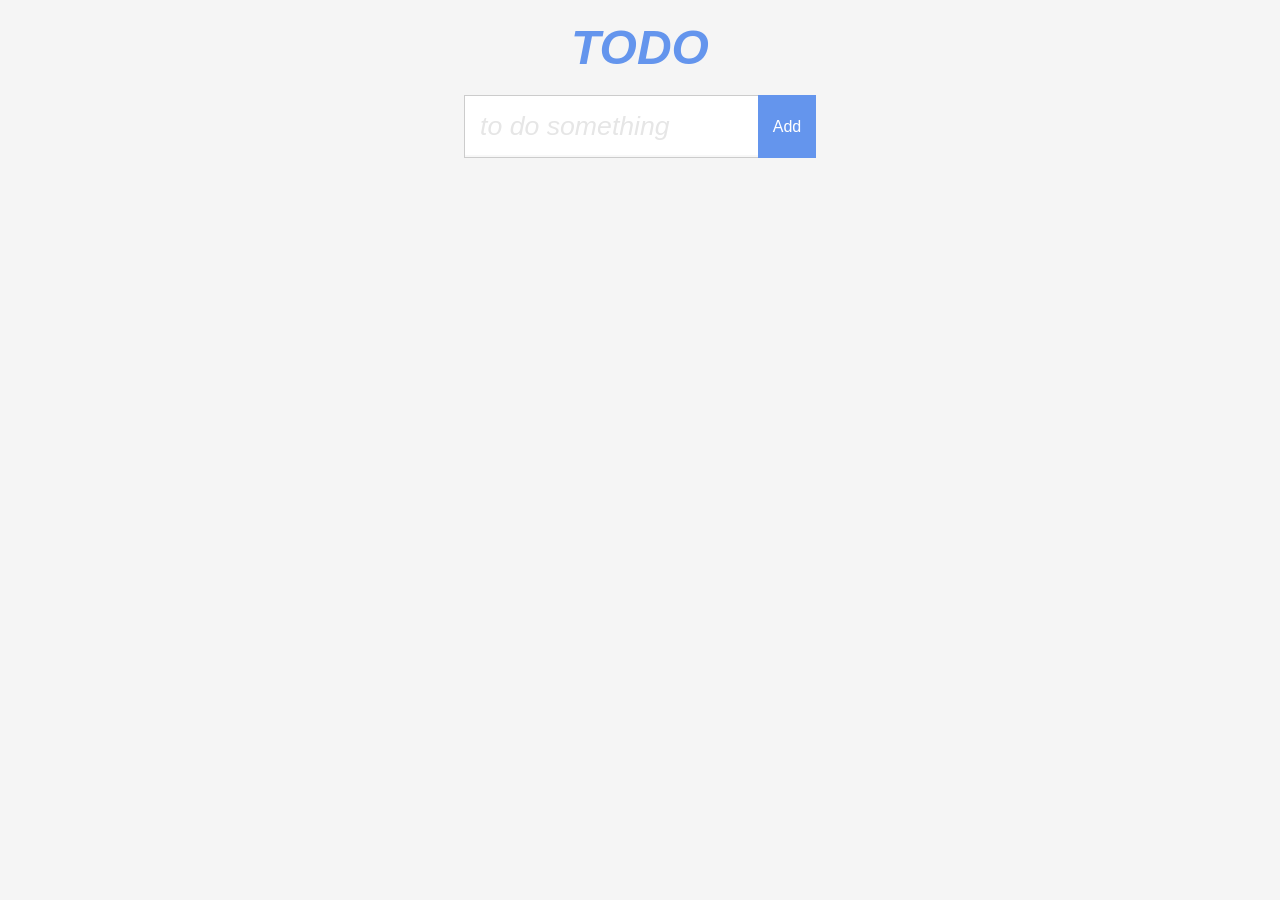
<file: index.html>
<!DOCTYPE html>
<html lang="en">
<head>
    <meta charset="UTF-8">
    <meta name="viewport"
          content="width=375, initial-scale=1.0, maximum-scale=1.0, minimum-scale=1.0, user-scalable=no">
    <title>todoList</title>
    <link rel="stylesheet" href="todo.css" type="text/css"/>
</head>
<body>
<div id="main">
    <h1>TODO</h1>
    <div id="panel">
        <div id="input">
            <label for="todo"></label>
            <input id="todo" type="text" placeholder="to do something" autofocus="autofocus" maxlength="15"/>
            <div id="add" class="todo-button">Add</div>
        </div>
        <div id="bottom">
            <span id="active">No items left</span>
            <div id="control">
                <span id="show-all" class="item-type-active">All</span>
                <span id="show-active" class="item-type">Active</span>
                <span id="show-completed" class="item-type">Completed</span>
            </div>
        </div>
        <div id="list">
            <div class="list-item" id="nothing">
                <div class="todo-item">
                    <span class="todo-text">Nothing Here</span>
                </div>
            </div>
        </div>
        <div id="do-undo">
            <button id="do" class="do">Do All</button>
            <button id="undo" class="do">Undo All</button>
        </div>
        <button id="clear">Clear All Completed</button>
    </div>
</div>
<script src="model.js"></script>
<script src="provider-localStorage.js"></script>
<script src="todo.js"></script>
</body>
</html>
</file>
<file: todo.css>
* {
    margin: 0;
    padding: 0;
}

body {
    background-color: #f5f5f5;
    font-family: Arial;
}

h1 {
    font-size: 36pt;
    text-align: center;
    font-style: italic;
    color: cornflowerblue;
    margin: 20px;
    user-select: none;
    -webkit-user-select: none;
    -moz-user-select: none;
    -ms-user-select: none;
}

input::-webkit-input-placeholder {
    font-style: italic;
    font-weight: 300;
    color: #e6e6e6;
}

#main {
    margin: auto;
    width: 352px;
}

#panel {
    /*box-shadow: 7px 5px 4px 1px rgba(0, 0, 0, 0.2),*/
    /*9px 11px 20px 0 rgba(0, 0, 0, 0.1)*/
}

#todo {
    outline-style: none;
    border: 1px solid #ccc;
    padding: 15px 15px;
    font-size: 20pt;
    width: 263px;
    border-radius: 0;
    box-shadow: inset 0 -2px 1px rgba(0, 0, 0, 0.03);
    border-right: none;
}

.todo-button{
    display: inline-block;
    background-color: cornflowerblue;
    width: 58px;
    height: 63px; /*63*/
    float: right;
    color: #fff;
    text-align: center;
    line-height: 4;
    font-size: 12pt;
}

.todo-button-touched{
    display: inline-block;
    background-color: rgba(100, 149, 237, 0.52);
    width: 58px;
    height: 63px;
    float: right;
    color: #fff;
    text-align: center;
    line-height: 4;
    font-size: 12pt;
}

.todo-text{
    -webkit-touch-callout: none;
    -webkit-user-select: none;
    /*-khtml-user-select: none;*/
    -moz-user-select: none;
    -ms-user-select: none;
    user-select: none;
}

.todo-text-done{
    color: #ccc;
    text-decoration: line-through;
}

#list{

}

.list-item {
    background-color: white;
    outline-style: none;
    border: 1px solid #ccc;
    border-top-style: none;
    width: 350px;
    font-size: 20pt;
    font-weight: 300;
}

.list-item-editing{
    background-color: white;
    outline-style: none;
    /* border: 1px solid #ccc; */
    border-top-style: none;
    width: 352px;
    font-size: 20pt;
    font-weight: 300;
}

.list-item:hover .delButton {
    visibility: visible;
    background-color: white;
    border-style: none;
    float: right;
    font-size: 20pt;
}

.todo-item {
    padding: 15px;
}

.todo-item-editing {
    display: none;
}

.buttons{
    float: right;
}

.completeButton{
    padding: 3px 3px 5px 0;
    width: 28px;
    height: 28px;
    border-radius: 50%;
    border: 1px solid #ccc;
    outline: none;
    margin-right: 20px;
    background-color: white;
    color: #ccc;
    font-size: 15pt;
    user-select: none;
    -webkit-user-select: none;
    -moz-user-select: none;
    -ms-user-select: none;
    -webkit-tap-highlight-color:transparent;
}

.recoverButton{
    padding: 3px 3px 5px 0;
    width: 28px;
    height: 28px;
    border-radius: 50%;
    border: 1px solid #fff;
    outline: none;
    margin-right: 20px;
    background-color: cornflowerblue;
    color: #fff;
    font-size: 15pt;
    user-select: none;
    -webkit-user-select: none;
    -moz-user-select: none;
    -ms-user-select: none;
    -webkit-tap-highlight-color:transparent;
}

.delButton {
    background-color: white;
    border-style: none;
    font-size: 20pt;
    user-select: none;
    -webkit-user-select: none;
    -moz-user-select: none;
    -ms-user-select: none;
    -webkit-tap-highlight-color:transparent;
}

.delButton:focus {
    outline: 0;
}

.edit {
    outline-style: none;
    border: 1px solid lightskyblue;
    padding: 15px 15px;
    width: 263px;
    font-size: 20pt;
    font-weight: 300;
    border-right: none;
    border-radius: 0;
    box-shadow: inset 0 -2px 1px rgba(0, 0, 0, 0.03);
}

.edit-finish {
    display: none;
}

#bottom {
    display: none;
    outline-style: none;
    border-bottom: 1px solid #ccc;
    width: 352px;
    font-size: 10pt;
    font-weight: 500;
    color: #888888;
    padding-bottom: 5px; /*5*/
    margin-top: 20px;
    right:0;
}

#active{
    border: 1px solid #ccc;
    border-bottom-style: none;
    padding: 5px 15px;
    border-radius: 10px 10px 0 0;
    background-color: #fff;
}

#control {
    display: inline;
    float: right;
}

.item-type {
    position: relative;
    border: 1px solid #ccc;
    border-bottom-style: none;
    padding: 5px 15px;
    border-radius: 10px 10px 0 0;
    background-color: #fff;
}

.item-type-active{
    position: relative;
    border: 1px solid cornflowerblue;
    border-bottom-style: none;
    padding: 5px 15px;
    border-radius: 10px 10px 0 0;
    background-color: cornflowerblue;
    color: #fff;
}

#show-all{
    z-index: 2;
    right: -17px;
}

#show-active{
    right: -8px;
    z-index: 1;
}

#show-completed{
    z-index: 0;
    right: -1px;
}

#nothing{
    display: none;
}

#clear{
    display: none;
    margin-top: 20px;
    margin-bottom: 20px;
    width: 350px;
    height: 50px;
    background-color: cornflowerblue;
    color: #fff;
    border-radius: 10px 10px 10px 10px;
    border: none;
    font-size: 15pt;
    user-select: none;
    -webkit-user-select: none;
    -moz-user-select: none;
    -ms-user-select: none;
    -webkit-tap-highlight-color:transparent;
    outline: none;
}

.do{
    /*display: none;*/
    margin-top: 20px;
    width: 160px;
    height: 50px;
    background-color: cornflowerblue;
    color: #fff;
    border-radius: 10px 10px 10px 10px;
    border: none;
    font-size: 15pt;
    user-select: none;
    -webkit-user-select: none;
    -moz-user-select: none;
    -ms-user-select: none;
    -webkit-tap-highlight-color:transparent;
    outline: none;
}

#undo{
    margin-left: 27px;
}
</file>
